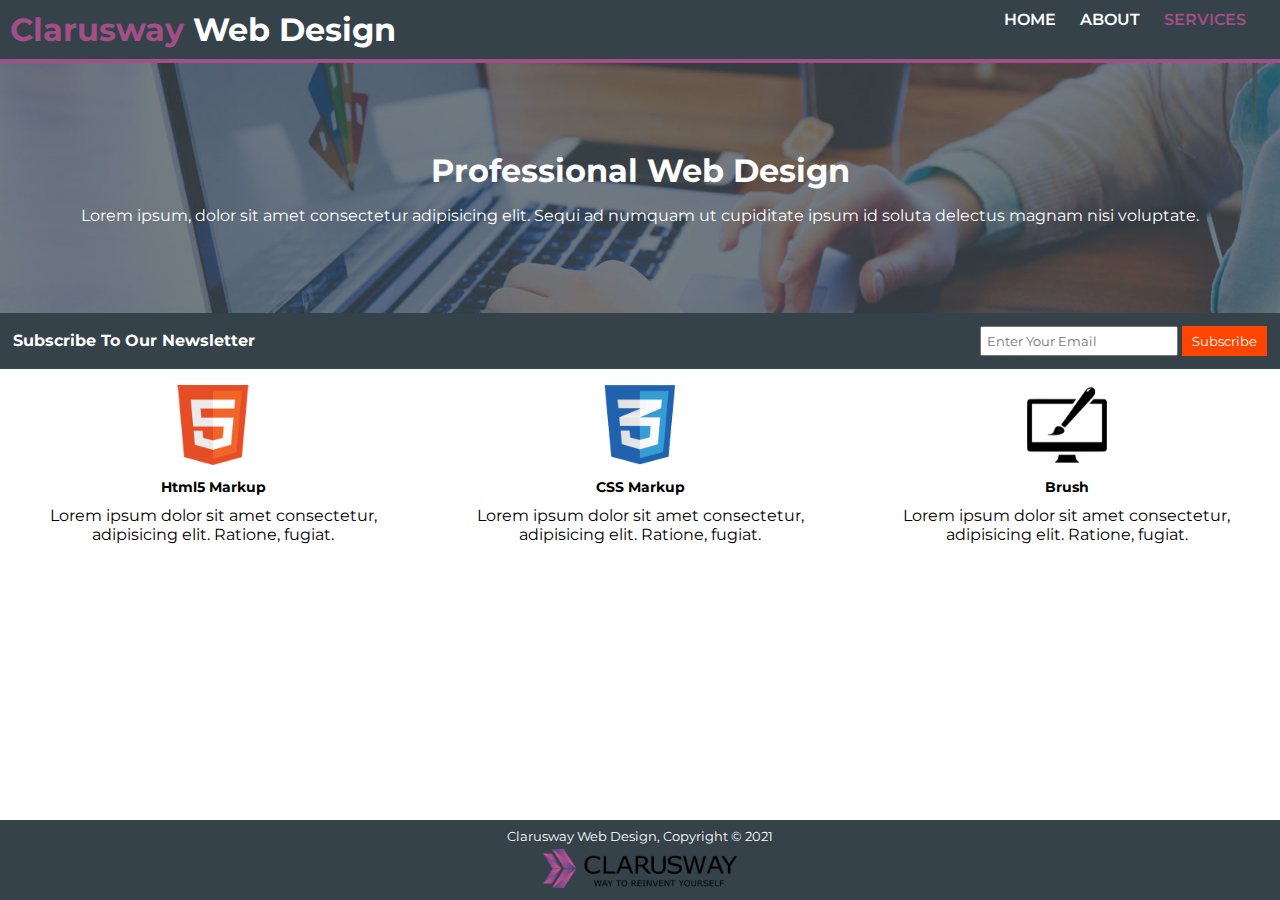
<file: index.html>
<!DOCTYPE html>
<html lang="en">

<head>
    <meta charset="UTF-8">
    <meta http-equiv="X-UA-Compatible" content="IE=edge">
    <meta name="viewport" content="width=device-width, initial-scale=1.0">
    <title>Website-Page-Desgin</title>
    <link rel="stylesheet" href="./index.css">
    <link rel="preconnect" href="https://fonts.googleapis.com">
    <link rel="preconnect" href="https://fonts.gstatic.com" crossorigin>
    <link rel="preconnect" href="https://fonts.googleapis.com">
<link rel="preconnect" href="https://fonts.gstatic.com" crossorigin>
<link href="https://fonts.googleapis.com/css2?family=Montserrat&display=swap" rel="stylesheet">
</head>

<body>
    <nav>
        <div class="navbar">
            <div class="header1">
                <h1> <span class="Clarusway">Clarusway </span>Web Design</h1>
            </div>
            <div class="links">
                <ul class="nav-links">
                    <li class=" nav">
                        <a class="link1" href="./index.html">HOME    &nbsp &nbsp &nbsp </a>
                    </li>
                    <li class="nav">
                        <a class="link1" href="./about.html">ABOUT    &nbsp &nbsp &nbsp  </a>

                    </li>
                    <li class="nav">
                        <a  class="link3" href="./services.html">SERVICES   &nbsp &nbsp &nbsp  </a>
                    </li>
                </ul>
            </div>
        </div>
    </nav>
<section id="first-part">
    <div class="part1">
        <h2>Professional Web Design</h2>
        <p>Lorem ipsum, dolor sit amet consectetur adipisicing elit. Sequi ad numquam ut cupiditate ipsum id soluta delectus magnam nisi voluptate.</p>
    </div>
    </section>
<section id="subscribe">
<div class="subscribe-heading">
    <h4>Subscribe To Our Newsletter</h4>

</div>
<div class="input">
    <form action="">
<input id="box" type="email" placeholder="Enter Your Email">
<input type="submit" name="Subscribe" id="button" value="Subscribe">

    </form>
</div>

</section>
<section class="lessons">
<div class="lesson">
    <img class="img" src="./img/logo_html.png" alt="html-logo">
    <div class="lesson-content">
    <h5 class="small-header"> Html5 Markup</h5>
    <p>Lorem ipsum dolor sit amet consectetur, adipisicing elit. Ratione, fugiat.</p>
</div>
</div>
<div class="lesson">
    <img class="img" src="./img/logo_css.png" alt="css-logo">
    <div class="lesson-content">
    <h5 class="small-header">CSS Markup</h5>
    <p>Lorem ipsum dolor sit amet consectetur, adipisicing elit. Ratione, fugiat.</p>
</div>
</div>
<div class="lesson">
<img class="img" src="./img/logo_brush.png" alt="brush-logo">
<div class="lesson-content">
<h5 class="small-header"> Brush </h5>
<p>Lorem ipsum dolor sit amet consectetur, adipisicing elit. Ratione, fugiat.</p>
</div>

</div>

</section>

<footer class="footer">
    <p>Clarusway Web Design, Copyright &#169 2021</p>
    <img src="./img/clarusway_logo.png" alt="Clarusway-Logo" class="Clarusway-Logo">
</footer>

</body>

</html>
</file>
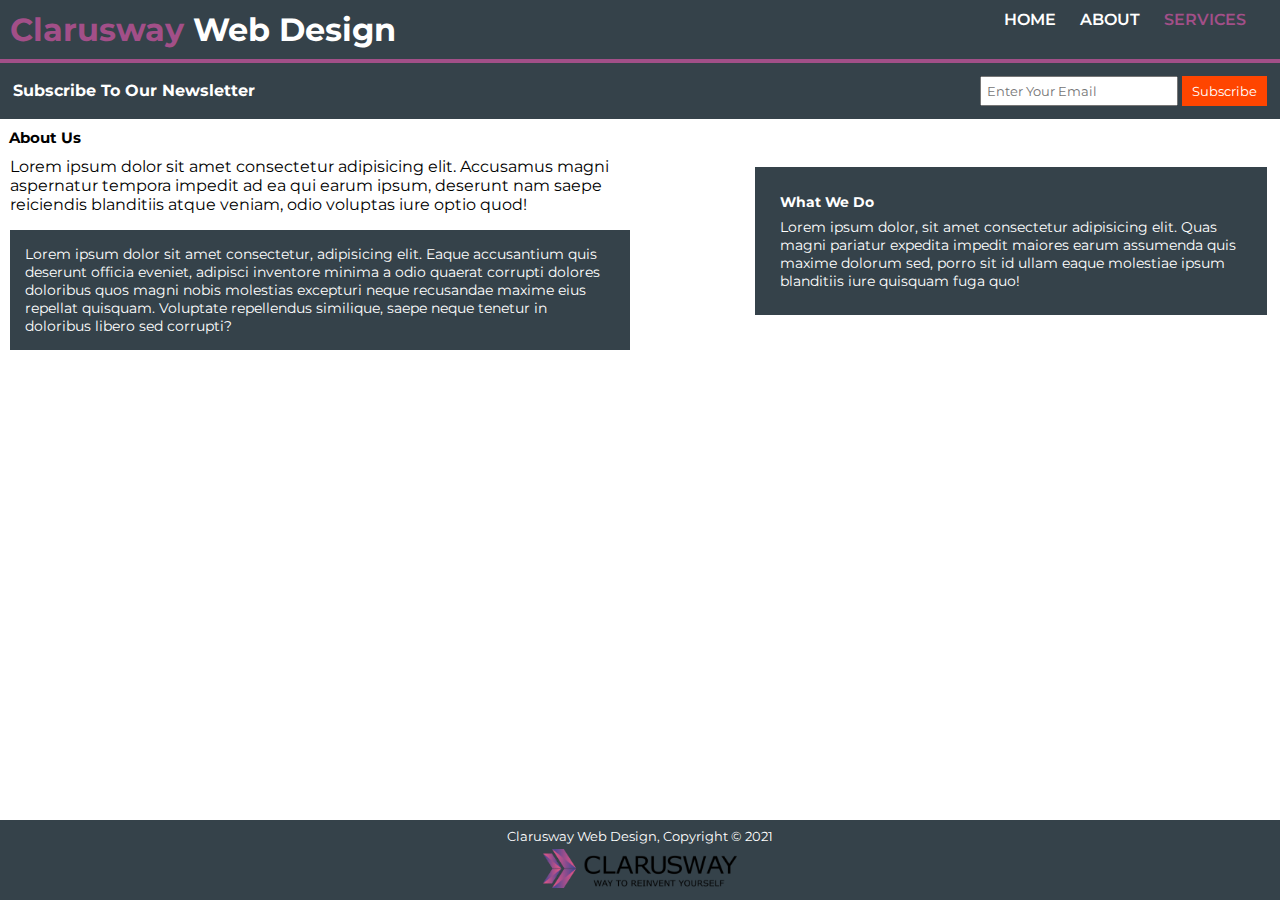
<file: about.html>
<!DOCTYPE html>
<html lang="en">
<head>
    <meta charset="UTF-8">
    <meta http-equiv="X-UA-Compatible" content="IE=edge">
    <meta name="viewport" content="width=device-width, initial-scale=1.0">
    <title>ABOUT</title>
    <link rel="preconnect" href="https://fonts.googleapis.com">
    <link rel="preconnect" href="https://fonts.gstatic.com" crossorigin>
    <link rel="preconnect" href="https://fonts.googleapis.com">
<link rel="preconnect" href="https://fonts.gstatic.com" crossorigin>
<link href="https://fonts.googleapis.com/css2?family=Montserrat&display=swap" rel="stylesheet">
    <style>
* {
            margin: 0;
            padding: 0;
            box-sizing: border-box;
            font-family: 'Montserrat', sans-serif;
        }

body {
            font-family: mons
        }

a {
            text-decoration: none;
        }
.navbar {
            display: flex;
            justify-content: space-between;
            background-color: #35424A;
            padding: 10px;
            border-bottom: 4px solid #A24F88;
        }
.header1 {
            color: #ffff;
        }
.Clarusway{
            color: #A24F88;
        }
.nav-links{
            align-self: center;
            font-weight:400;
            text-transform:none;
            text-decoration:none solid rgb(162, 79, 136);
            text-align:left;
            list-style-type: none;
            display: flex;
        }
.link1{
        color: #ffff;
        font-weight: 600;
        transition: all 0.5s;
       }
.link1:hover {
        color: #A24F88;
    }
.link3{
        color: #A24F88;
        transition: all 0.5s;
        font-weight:600;
       }
.link3:hover {
        color: #ffff;
    }
#subscribe {
        display: flex;
        justify-content: space-between;
        background-color: #35424A;
        padding: .8rem;
        color: #ffff;
    }
.subscribe-heading {
        align-self: center;
    }
.input {
        align-self: center;
    }

#box {
        outline: none;
        padding: 5px;
    }
#button {
        background-color: orangered;
        color: #ffff;
        padding: 7px 10px;
        border: none;
        cursor: pointer;
        transition: all 1s;
    }
#button:hover {
        background-color: blue;
    }

.paragraf{
        padding: 10px;
        font-size: 1rem;
        float: left;
        width: 50%;
    }

    
    .body2{
        
            float: right;
            width: 40%;
            background-color: #35424A;
            color: #ffff;
            padding: 25px;
            font-size: 14px;
            margin-top: 20px;
            margin-right: 13px;
       

    }
h3{
    padding-top: 10px;
    padding-left: 9px;
    font-size: 0.91rem;
    }
    .we{
        padding-top: 1px;
        padding-left: 0;
        padding-bottom: 7px;
        font-size: 0.9rem;
    }
.lorem1{
    padding-bottom: 1rem;
}
.lorem2{
    background-color: #35424A;
    color: #ffff;
    padding: 15px;
    font-size: 14px;
}



    footer {
        background-color: #35424A;
        color: #ffff;
        text-align: center;
        padding: 9px;
        font-size: .8rem;
        position: fixed;
        bottom: 0;
        width: 100%;
    }

.Clarusway-Logo {
        max-width: 195px;
        margin-top: 5px;
    }
    </style>
</head>
<body>
    <nav>
        <div class="navbar">
            <div class="header1">
                <h1> <span class="Clarusway">Clarusway </span>Web Design</h1>
            </div>
            <div class="links">
                <ul class="nav-links">
                    <li class=" nav">
                        <a class="link1" href="./index.html">HOME    &nbsp &nbsp &nbsp </a>
                    </li>
                    <li class="nav">
                        <a class="link1" href="./about.html">ABOUT    &nbsp &nbsp &nbsp  </a>

                    </li>
                    <li class="nav">
                        <a  class="link3" href="./services.html">SERVICES   &nbsp &nbsp &nbsp  </a>
                    </li>
                </ul>
            </div>
        </div>
    </nav>
    
    <section id="subscribe">
    <div class="subscribe-heading">
        <h4>Subscribe To Our Newsletter</h4>
    
    </div>
    <div class="input">
        <form action="">
    <input id="box" type="email" placeholder="Enter Your Email">
    <input type="submit" name="Subscribe" id="button" value="Subscribe">
    
        </form>
    </div>
    
    </section>
    <section class="body1" id="body11">
        <h3>About Us</h3>
        <div class="paragraf">

        <p class="para lorem1">Lorem ipsum dolor sit amet consectetur adipisicing elit. Accusamus magni aspernatur tempora impedit ad ea qui earum ipsum, deserunt nam saepe reiciendis blanditiis atque veniam, odio voluptas iure optio quod!</p>
        <p class="para lorem2">Lorem ipsum dolor sit amet consectetur, adipisicing elit. Eaque accusantium quis deserunt officia eveniet, adipisci inventore minima a odio quaerat corrupti dolores doloribus quos magni nobis molestias excepturi neque recusandae maxime eius repellat quisquam. Voluptate repellendus similique, saepe neque tenetur in doloribus libero sed corrupti?</p>
        </div>
        <div class="body2">
            <h3 class="we">What We Do</h3>
        <p class="para lorem3">Lorem ipsum dolor, sit amet consectetur adipisicing elit. Quas magni pariatur expedita impedit maiores earum assumenda quis maxime dolorum sed, porro sit id ullam eaque molestiae ipsum blanditiis iure quisquam fuga quo!</p>
    </div>
    </section>
    <footer class="footer">
        <p>Clarusway Web Design, Copyright &#169 2021</p>
        <img src="./img/clarusway_logo.png" alt="Clarusway-Logo" class="Clarusway-Logo">
    </footer>
</body>
</html>
</file>
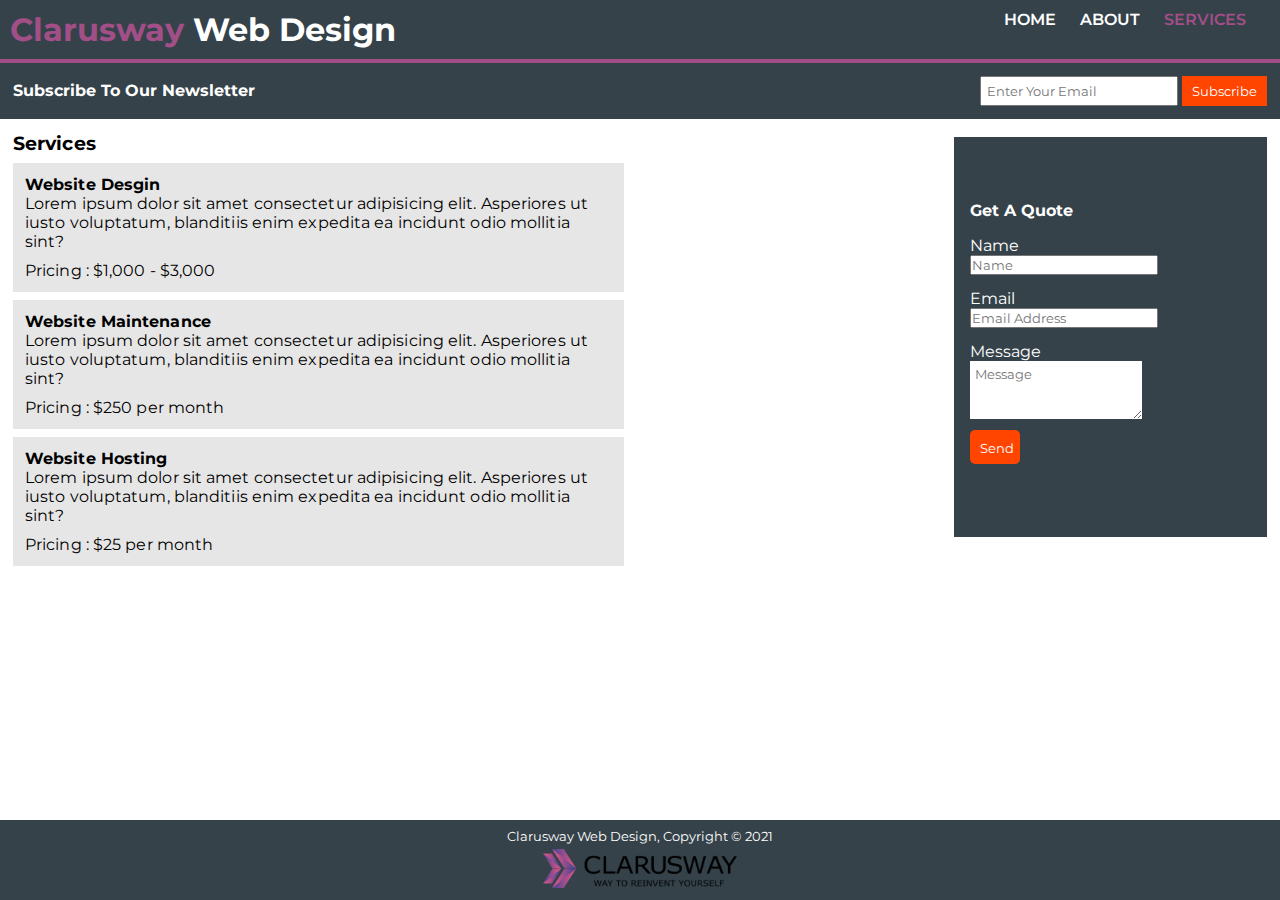
<file: services.html>
<!DOCTYPE html>
<html lang="en">

<head>
    <meta charset="UTF-8">
    <meta http-equiv="X-UA-Compatible" content="IE=edge">
    <meta name="viewport" content="width=device-width, initial-scale=1.0">
    <title>SERVICES</title>
    <link rel="preconnect" href="https://fonts.googleapis.com">
    <link rel="preconnect" href="https://fonts.gstatic.com" crossorigin>
    <link rel="preconnect" href="https://fonts.googleapis.com">
<link rel="preconnect" href="https://fonts.gstatic.com" crossorigin>
<link href="https://fonts.googleapis.com/css2?family=Montserrat&display=swap" rel="stylesheet">
    <style>
        * {
            margin: 0;
            padding: 0;
            box-sizing: border-box;
            font-family: 'Montserrat', sans-serif;
        }

        body {
            font-family: 'Montserrat', sans-serif;
        }

        a {
            text-decoration: none;
        }
        .navbar {
            display: flex;
            justify-content: space-between;
            background-color: #35424A;
            padding: 10px;
            border-bottom: 4px solid #A24F88;
        }
        .header1 {
            color: #ffff;
        }
        .Clarusway{
            color: #A24F88;
        }
        .nav-links{
            align-self: center;
            font-weight:400;
            text-transform:none;
            text-decoration:none solid rgb(162, 79, 136);
            text-align:left;
            list-style-type: none;
            display: flex;
        }
       .link1{
        color: #ffff;
        font-weight: 600;
        transition: all 0.5s;
       }
       .link1:hover {
        color: #A24F88;
    }
       .link3{
        color: #A24F88;
        transition: all 0.5s;
        font-weight:600;
       }
       .link3:hover {
        color: #ffff;
    }
    #subscribe {
        display: flex;
        justify-content: space-between;
        background-color: #35424A;
        padding: .8rem;
        color: #ffff;
    }
    .subscribe-heading {
        align-self: center;
    }
    .input {
        align-self: center;
    }

    #box {
        outline: none;
        padding: 5px;
    }
    #button {
        background-color: orangered;
        color: #ffff;
        padding: 7px 10px;
        border: none;
        cursor: pointer;
        transition: all 1s;
    }
    #button:hover {
        background-color: blue;
    }
#middle-section{
    padding: 13px;
    
}
.clearfix {
    display: table;
   
}
.prg{
    width: 75%;
    float: left;
    letter-spacing: .1px;
}
.services {
    margin-bottom: 8px;
}


.prg1{
    display: block;
    width: 65%;
    background-color: #E6E6E6;
    padding: 12px;
    margin-bottom: 8px;

    
    
}
.data {
    width: 25%;
    height: 400px;
    float: right;
    background-color: #35424A;
    color: #ffff;
    margin-top: 5px;
    padding: 4rem 2rem 2rem 1rem;
}
.data1 {
    margin-bottom: 1rem;
}
.services-form-box {
    margin-bottom: px;
}
.services-form-btn {
        max-width: 50px;
        height: 34px;
        background-color: orangered;
        color: #ffff;
        margin-top: 35px;
        padding: 10px;
        border: none;
        border-radius: 5px;
        cursor: pointer;
        transition: all 0.5s;
    }
    .box input:focus,
    textarea:focus {
        background-color: rgb(190, 219, 146);
    }
    .services-form-btn:hover {
        background-color: green;
    }
    .box input,
    textarea {
        width: 100%;
        padding: 5px;
        border: none;
        outline: none;
    }
    .p1{
        padding-top: 10px;
    }
    .services-form-box {
        
        margin-bottom: 10px;
        width: 172px;
        height: 43px;
    }
    footer {
        background-color: #35424A;
        color: #ffff;
        text-align: center;
        padding: 9px;
        font-size: .8rem;
        position: fixed;
        bottom: 0;
        width: 100%;
    }

    .Clarusway-Logo {
        max-width: 195px;
        margin-top: 5px;
    }

       </style>
</head> 

<body>
    <nav>
        <div class="navbar">
            <div class="header1">
                <h1> <span class="Clarusway">Clarusway </span>Web Design</h1>
            </div>
            <div class="links">
                <ul class="nav-links">
                    <li class=" nav">
                        <a class="link1" href="./index.html">HOME    &nbsp &nbsp &nbsp</a> 
                    <li class="nav">
                        <a class="link1" href="./about.html">ABOUT    &nbsp  &nbsp &nbsp </a> 

                    </li>
                    <li class="nav">
                        <a  class="link3" href="./services.html">SERVICES   &nbsp &nbsp &nbsp  </a>
                    </li>
                </ul>
            </div>
        </div>
    </nav>

    <section id="subscribe">
        <div class="subscribe-heading">
            <h4>Subscribe To Our Newsletter</h4>

        </div>
        <div class="input">
            <form action="">
                <input id="box" type="email" placeholder="Enter Your Email">
                <input type="submit" name="Subscribe" id="button" value="Subscribe">

            </form>
        </div>
        </section>
        <section id="middle-section" class="clearfix">
            <div class="prg">
                <h3 class="services">Services</h3>
                <div class="prg1">
                    <h4 class="baslik1">Website Desgin</h4>
                    <p>Lorem ipsum dolor sit amet consectetur adipisicing elit. Asperiores ut iusto voluptatum,
                        blanditiis enim expedita ea incidunt odio mollitia sint?</p>

                        <p class="p1">Pricing : $1,000 - $3,000</p> 
                </div>
                <div class="prg1">
                    <h4 class="baslik1">Website Maintenance</h4>
                    <p>Lorem ipsum dolor sit amet consectetur adipisicing elit. Asperiores ut iusto voluptatum,
                        blanditiis enim expedita ea incidunt odio mollitia sint?</p>
                        <p class="p1">Pricing : $250 per month</p>
                        
                </div>
                <div class="prg1">
                    <h4 class="baslik1">Website Hosting</h4>
                    <p>Lorem ipsum dolor sit amet consectetur adipisicing elit. Asperiores ut iusto voluptatum,
                        blanditiis enim expedita ea incidunt odio mollitia sint?</p>

                       <p class="p1">Pricing : $25 per month</p> 
                        
                </div>
                </div>
                <div class="data">
                    
                    <h4 class="data1">Get A Quote</h4>
                    <form action="#" method="GET">
                        <div class="services-form-box">
                            <label for="name">Name</label><br>
                            <input type="text" name="name" id="name" placeholder="Name">
                        </div>
                        <div class="services-form-box">
                            <label for="email">Email</label><br>
                            <input type="email" name="email" id="email" placeholder="Email Address">
                        </div>
                        <div class="services-form-box">
                            <label for="message">Message</label><br>
                            <textarea name="message" id="message" cols="30" rows="3" placeholder="Message"></textarea>
                        </div>
                        <div class="services-form-box">
                            <input type="submit" value="Send" class="services-form-btn">
                        </div>
                    </form>


                </div>
        </section>




        <footer class="footer">
            <p>Clarusway Web Design, Copyright &#169 2021</p>
            <img src="./img/clarusway_logo.png" alt="Clarusway-Logo" class="Clarusway-Logo">
        </footer>
</body>

</html>
</file>
<file: index.css>
* {
    margin: 0;
    padding: 0;
    box-sizing: border-box;
    font-family: 'Montserrat', sans-serif;
}

body {
    font-family: mons
}

a {
    text-decoration: none;
}
.navbar {
    display: flex;
    justify-content: space-between;
    background-color: #35424A;
    padding: 10px;
    border-bottom: 4px solid #A24F88;
}
.header1 {
    color: #ffff;
}
.Clarusway{
    color: #A24F88;
}
.nav-links{
    align-self: center;
    font-weight:400;
    text-transform:none;
    text-decoration:none solid rgb(162, 79, 136);
    text-align:left;
    list-style-type: none;
    display: flex;
}
.link1{
color: #ffff;
font-weight: 600;
transition: all 0.5s;
}
.link1:hover {
color: #A24F88;
}
.link3{
color: #A24F88;
transition: all 0.5s;
font-weight:600;
}
.link3:hover {
color: #ffff;
}
#first-part {  height: 250px;
    background-image: url("./img/showcase.jpg");
    background-repeat: no-repeat;
    background-size: cover;
    background-position: center;
    display: flex;

}
.part1{
    margin: auto;
    text-align: center;
    color: #ffff;
}
.part1 h2 {
    margin-bottom: 1rem;
    font-size: 2rem;}

#subscribe {
       
        display: flex;
        justify-content: space-between;
        background-color: #35424A;
        padding: .8rem;
        color: #ffff;
    }
.subscribe-heading {
        align-self: center;
    }
.input {
        align-self: center;
    }

#box {
        outline: none;
        padding: 5px;
    }
#button {
        background-color: orangered;
        color: #ffff;
        padding: 7px 10px;
        border: none;
        cursor: pointer;
        transition: all 1s;
    }
#button:hover {
        background-color: blue;
    }
.lessons {
        display: flex;
        justify-content: space-around;
      }
      .lesson{
        text-align: center;
        padding: 1rem;
      }
      .img{
        max-width: 80px;
  margin-bottom: 9px;
      }
      .small-header {
        margin-bottom: 10px;
        font-weight: bolder;
        font-size: .9rem;
        
      }
      footer {
        background-color: #35424A;
        color: #ffff;
        text-align: center;
        padding: 9px;
        font-size: .8rem;
        position: fixed;
        bottom: 0;
        width: 100%;
    }

.Clarusway-Logo {
        max-width: 195px;
        margin-top: 5px;
    }
</file>
